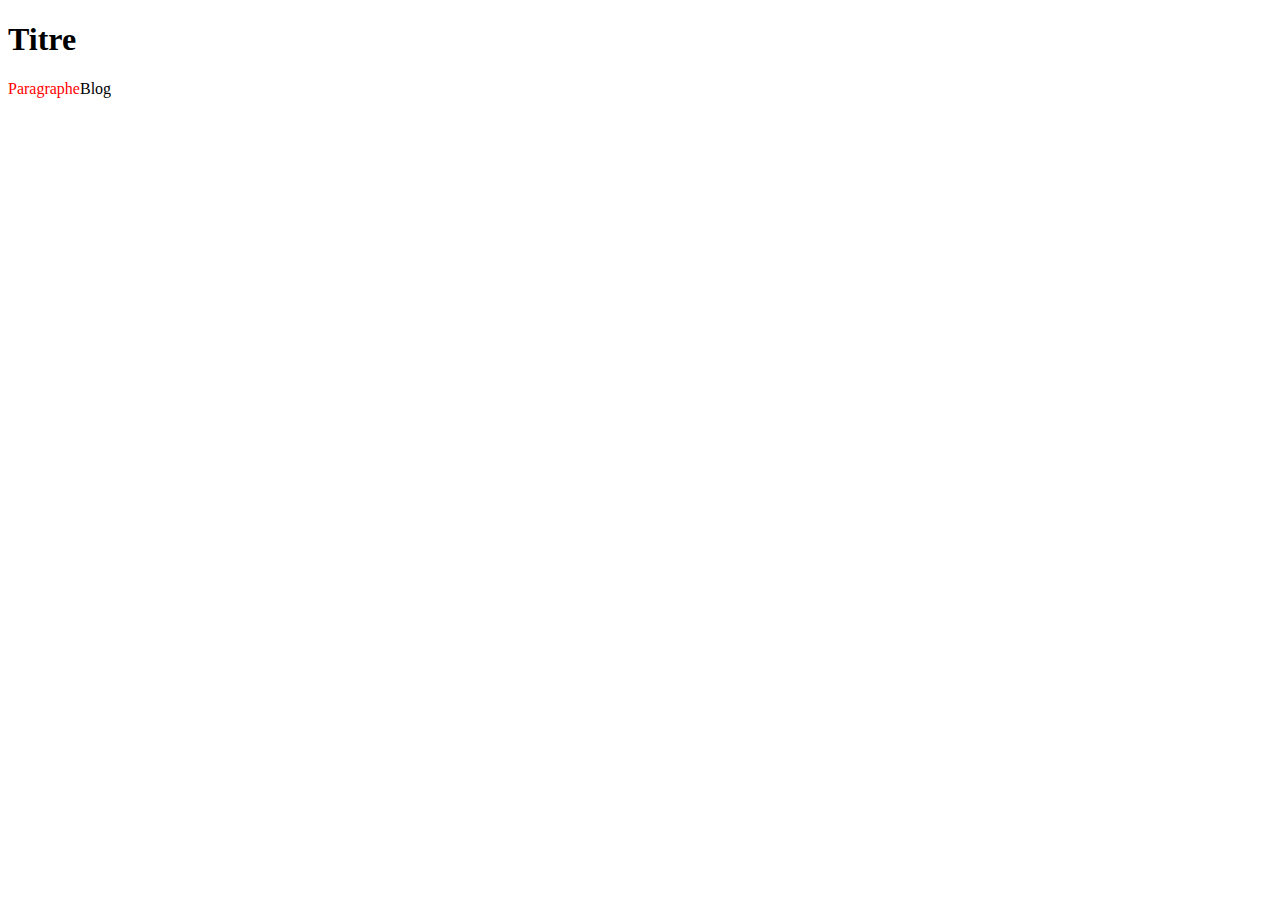
<file: index.html>
<!DOCTYPE html>
<html lang="en">
<head>
    <meta charset="UTF-8">
    <meta name="viewport" content="width=device-width, initial-scale=1.0">
    <title>Test CSS</title>
    <link rel="stylesheet" href="style.css">
</head>
<body>
    <h1>Titre</h1>

    <p class="para1">Paragraphe<span id="vert">Blog</span></p>
</body>
</html>
</file>
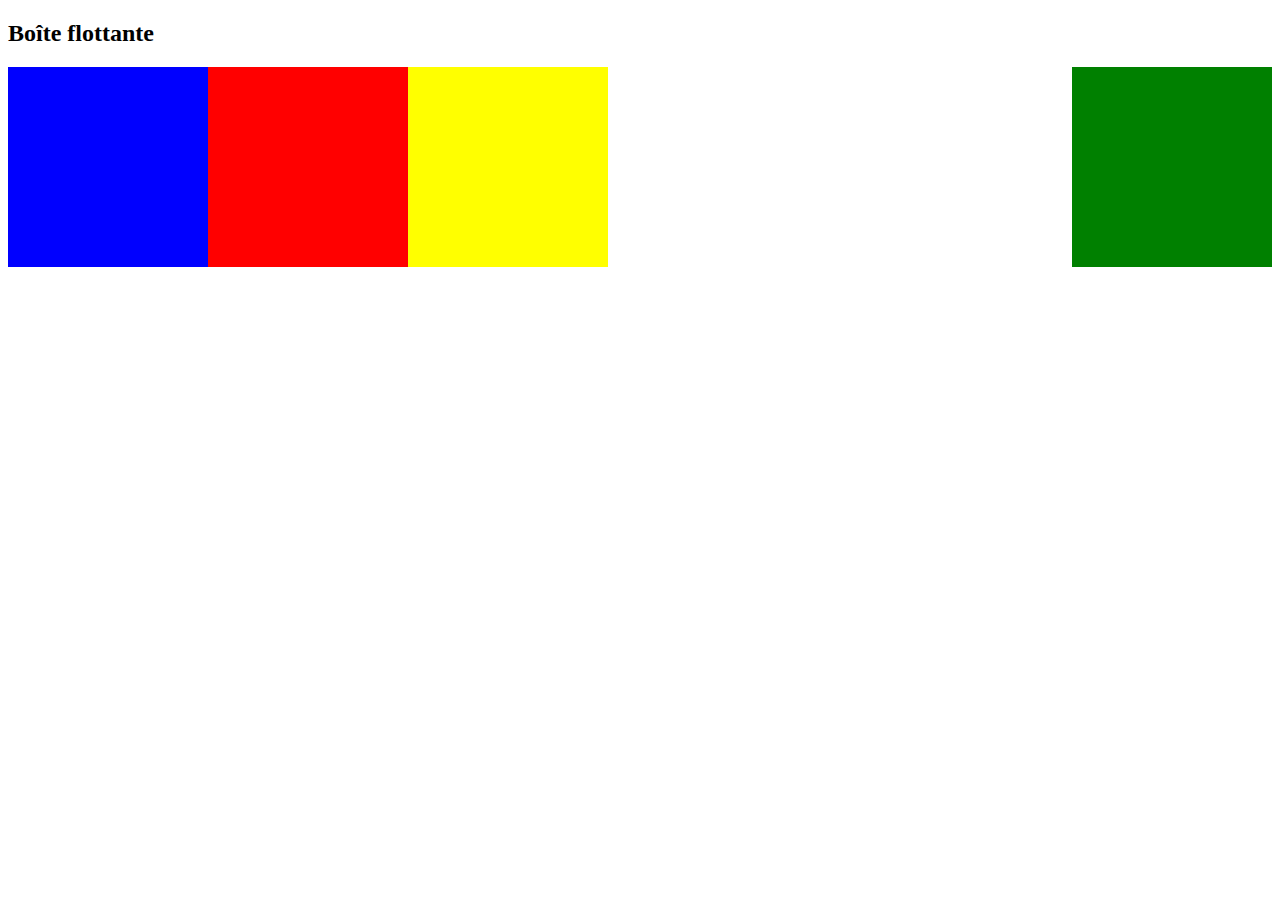
<file: Alignements/index.html>
<!DOCTYPE html>
<html lang="en">
<head>
    <meta charset="UTF-8">
    <meta name="viewport" content="width=device-width, initial-scale=1.0">
    <title>Les alignements</title>
    <link rel="stylesheet" href="float.css">
</head>
<body>
    
    <h2>Boîte flottante</h2>

    <div class="carre1"></div>
    <div class="carre2"></div>
    <div class="carre3"></div>
    <div class="carre4"></div>
    
    
    <!-- <div>
        <p class="p1">
            Lorem ipsum dolor sit amet, consectetur adipisicing elit. Fuga, recusandae. Vitae accusantium, 
           doloremque numquam eligendi et ab culpa veritatis sunt quidem aut fuga, vel magnam voluptatibus, 
           officia non tenetur quis? Lorem ipsum dolor sit amet, consectetur adipisicing elit. Fuga, recusandae. Vitae accusantium, 
           doloremque numquam eligendi et ab culpa veritatis sunt quidem aut fuga, vel magnam voluptatibus, officia non tenetur quis?
           Lorem ipsum dolor sit amet, consectetur adipisicing elit. Fuga, recusandae. Vitae accusantium, 
           doloremque numquam eligendi et ab culpa veritatis sunt quidem aut fuga, vel magnam voluptatibus, 
           officia non tenetur quis? Lorem ipsum dolor sit amet, consectetur adipisicing elit. Fuga, recusandae. Vitae accusantium, 
           doloremque numquam eligendi et ab culpa veritatis sunt quidem aut fuga, vel magnam voluptatibus, officia non tenetur quis?
        </p>
    </div>

    <div>
        <p class="p2">
            Lorem ipsum dolor sit amet, consectetur adipisicing elit. Fuga, recusandae. Vitae accusantium, 
           doloremque numquam eligendi et ab culpa veritatis sunt quidem aut fuga, vel magnam voluptatibus, 
           officia non tenetur quis? Lorem ipsum dolor sit amet, consectetur adipisicing elit. Fuga, recusandae. Vitae accusantium, 
           doloremque numquam eligendi et ab culpa veritatis sunt quidem aut fuga, vel magnam voluptatibus, officia non tenetur quis?
           Lorem ipsum dolor sit amet, consectetur adipisicing elit. Fuga, recusandae. Vitae accusantium, 
           doloremque numquam eligendi et ab culpa veritatis sunt quidem aut fuga, vel magnam voluptatibus, 
           officia non tenetur quis? Lorem ipsum dolor sit amet, consectetur adipisicing elit. Fuga, recusandae. Vitae accusantium, 
           doloremque numquam eligendi et ab culpa veritatis sunt quidem aut fuga, vel magnam voluptatibus, officia non tenetur quis?
        </p>
    </div>

    <div>
        <p class="p3">
            Lorem ipsum dolor sit amet, consectetur adipisicing elit. Fuga, recusandae. Vitae accusantium, 
           doloremque numquam eligendi et ab culpa veritatis sunt quidem aut fuga, vel magnam voluptatibus, 
           officia non tenetur quis? Lorem ipsum dolor sit amet, consectetur adipisicing elit. Fuga, recusandae. Vitae accusantium, 
           doloremque numquam eligendi et ab culpa veritatis sunt quidem aut fuga, vel magnam voluptatibus, officia non tenetur quis?
           Lorem ipsum dolor sit amet, consectetur adipisicing elit. Fuga, recusandae. Vitae accusantium, 
           doloremque numquam eligendi et ab culpa veritatis sunt quidem aut fuga, vel magnam voluptatibus, 
           officia non tenetur quis? Lorem ipsum dolor sit amet, consectetur adipisicing elit. Fuga, recusandae. Vitae accusantium, 
           doloremque numquam eligendi et ab culpa veritatis sunt quidem aut fuga, vel magnam voluptatibus, officia non tenetur quis?
        </p>
    </div>

    <div>
        <p class="p4">
            Lorem ipsum dolor sit amet, consectetur adipisicing elit. Fuga, recusandae. Vitae accusantium, 
           doloremque numquam eligendi et ab culpa veritatis sunt quidem aut fuga, vel magnam voluptatibus, 
           officia non tenetur quis? Lorem ipsum dolor sit amet, consectetur adipisicing elit. Fuga, recusandae. Vitae accusantium, 
           doloremque numquam eligendi et ab culpa veritatis sunt quidem aut fuga, vel magnam voluptatibus, officia non tenetur quis?
           Lorem ipsum dolor sit amet, consectetur adipisicing elit. Fuga, recusandae. Vitae accusantium, 
           doloremque numquam eligendi et ab culpa veritatis sunt quidem aut fuga, vel magnam voluptatibus, 
           officia non tenetur quis? Lorem ipsum dolor sit amet, consectetur adipisicing elit. Fuga, recusandae. Vitae accusantium, 
           doloremque numquam eligendi et ab culpa veritatis sunt quidem aut fuga, vel magnam voluptatibus, officia non tenetur quis?
        </p>
    </div>

    <div>
        <p class="p7">
            Lorem ipsum dolor sit amet, consectetur adipisicing elit. Fuga, recusandae. Vitae accusantium, 
           doloremque numquam eligendi et ab culpa veritatis sunt quidem aut fuga, vel magnam voluptatibus, 
           officia non tenetur quis? Lorem ipsum dolor sit amet, consectetur adipisicing elit. Fuga, recusandae. Vitae accusantium, 
           doloremque numquam eligendi et ab culpa veritatis sunt quidem aut fuga, vel magnam voluptatibus, officia non tenetur quis?
           Lorem ipsum dolor sit amet, consectetur adipisicing elit. Fuga, recusandae. Vitae accusantium, 
           doloremque numquam eligendi et ab culpa veritatis sunt quidem aut fuga, vel magnam voluptatibus, 
           officia non tenetur quis? Lorem ipsum dolor sit amet, consectetur adipisicing elit. Fuga, recusandae. Vitae accusantium, 
           doloremque numquam eligendi et ab culpa veritatis sunt quidem aut fuga, vel magnam voluptatibus, officia non tenetur quis?
        </p>
    </div>

    <div>
        <p class="p5">
            Lorem ipsum dolor sit amet, consectetur adipisicing elit. Fuga, recusandae. Vitae accusantium, 
           doloremque numquam eligendi et ab culpa veritatis sunt quidem aut fuga, vel magnam voluptatibus, 
           officia non tenetur quis? Lorem ipsum dolor sit amet, consectetur adipisicing elit. Fuga, recusandae. Vitae accusantium, 
           doloremque numquam eligendi et ab culpa veritatis sunt quidem aut fuga, vel magnam voluptatibus, officia non tenetur quis?
           Lorem ipsum dolor sit amet, consectetur adipisicing elit. Fuga, recusandae. Vitae accusantium, 
           doloremque numquam eligendi et ab culpa veritatis sunt quidem aut fuga, vel magnam voluptatibus, 
           officia non tenetur quis? Lorem ipsum dolor sit amet, consectetur adipisicing elit. Fuga, recusandae. Vitae accusantium, 
           doloremque numquam eligendi et ab culpa veritatis sunt quidem aut fuga, vel magnam voluptatibus, officia non tenetur quis?
        </p>
    </div> -->


</body>
</html>
</file>
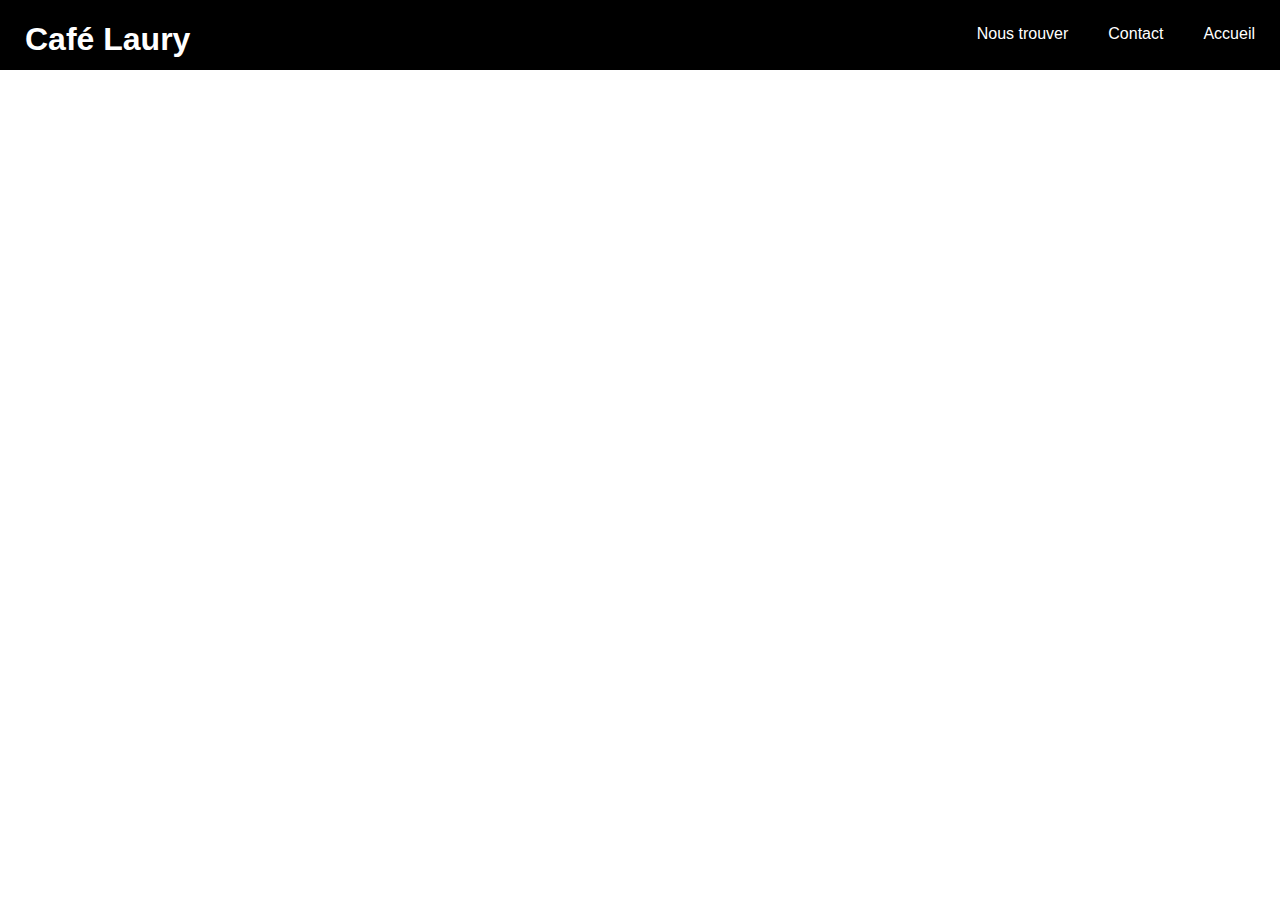
<file: Flexercice/index.html>
<!DOCTYPE html>
<html lang="en">
<head>
    <meta charset="UTF-8">
    <meta name="viewport" content="width=device-width, initial-scale=1.0">
    <title>Café Laury</title>
    <link rel="stylesheet" href="flex.css">
</head>
<body>
<header>
    <nav>
        <h1>Café Laury</h1>
        <ul>
            <li>Nous trouver</li>
            <li>Contact</li>
            <li>Accueil</li>
        </ul>

    </nav>
</header>
</body>
</html>
</file>
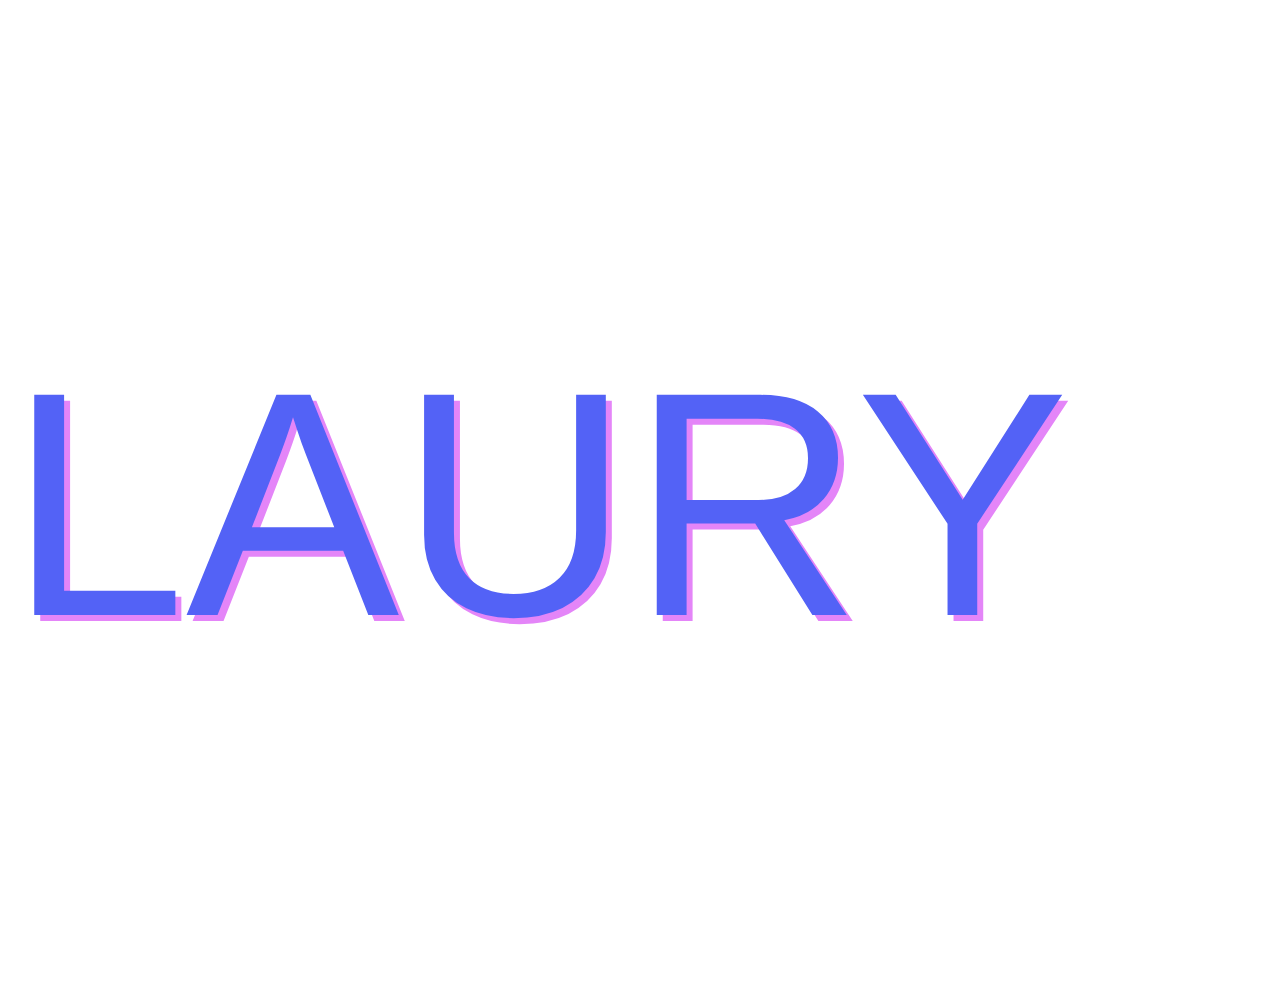
<file: Tests-perso/index.html>
<!DOCTYPE html>
<html lang="en">
<head>
    <meta charset="UTF-8">
    <meta name="viewport" content="width=device-width, initial-scale=1.0">
    <title>Test</title>
    <link rel="stylesheet" href="style.css">
</head>
<body>
    <p id="playful">LAURY</p>
</body>
</html>
</file>
<file: style.css>
p
{
    color: blue;  
}

.para1
{
    color: red;
}

span
{
    color:yellow;
}

#vert
{
    color: black; 
}


#heart {
    position: relative;
    width: 100px;
    height: 90px;
  }
  #heart:before,
  #heart:after {
    position: absolute;
    content: "";
    left: 50px;
    top: 0;
    width: 50px;
    height: 80px;
    background: red;
    border-radius: 50px 50px 0 0;
    transform: rotate(-45deg);
    transform-origin: 0 100%;
  }
  #heart:after {
    left: 0;
    transform: rotate(45deg);
    transform-origin: 100% 100%;
  } 

  #talkbubble {
    width: 120px;
    height: 80px;
    background: red;
    position: relative;
    -moz-border-radius: 10px;
    -webkit-border-radius: 10px;
    border-radius: 10px;
  }
  #talkbubble:before {
    content: "";
    position: absolute;
    right: 100%;
    top: 26px;
    width: 0;
    height: 0;
    border-top: 13px solid transparent;
    border-right: 26px solid red;
    border-bottom: 13px solid transparent;
  }


  #moon {
    width: 80px;
    height: 80px;
    border-radius: 50%;
    box-shadow: 15px 15px 0 0 red;
  }
</file>
<file: Alignements/float.css>
.carre1, .carre2, .carre3, .carre4
{
    height: 200px;
    width: 200px;
}

.carre1
{
    float: left;
    background-color: blue;
}

.carre2
{
    float: left; 
    background-color: red;
}

.carre3
{
    float: left; 
    background-color: yellow;
}

.carre4
{
    float:right; 
    background-color: green;
}






/* .p1
{
    text-align: right;
}

.p2
{
    text-align: justify;
}

.p3
{
    text-align: center;
}

.p4, .p5, p6, p8
{
    text-align: right; 
}

.p7
{
    text-align: left;
} */
</file>
<file: Flexercice/flex.css>
header {
    height: 70px;
    background-color: #000000;
}

body
{
    margin: 0;
    padding: 0;
    font-family: sans-serif;
    display: flex;
    flex-flow: column wrap;
    justify-content: center;
}

nav
{
   display: flex;
   flex-flow: row wrap;
   justify-content: space-between;
   align-content: center;
   color: white;
}

nav h1
{
    text-indent: 25px;
}

ul {
    list-style: none;
    display: flex;
    margin: 5px;
    font-size: 16px;
}

li {
    margin: 20px;
}
</file>
<file: Tests-perso/style.css>
:root {
    --text: #5362F6; /* Blue */
    --shadow: #E485F8; /* Pink */
  }
  
  #playful {
    color: var(--text);
    text-shadow: 6px 6px var(--shadow);
    font-size: 20em;
    font-family: Verdana, Geneva, Tahoma, sans-serif;
  }

  /*https://css-tricks.com/creating-playful-effects-with-css-text-shadows/*/
</file>
